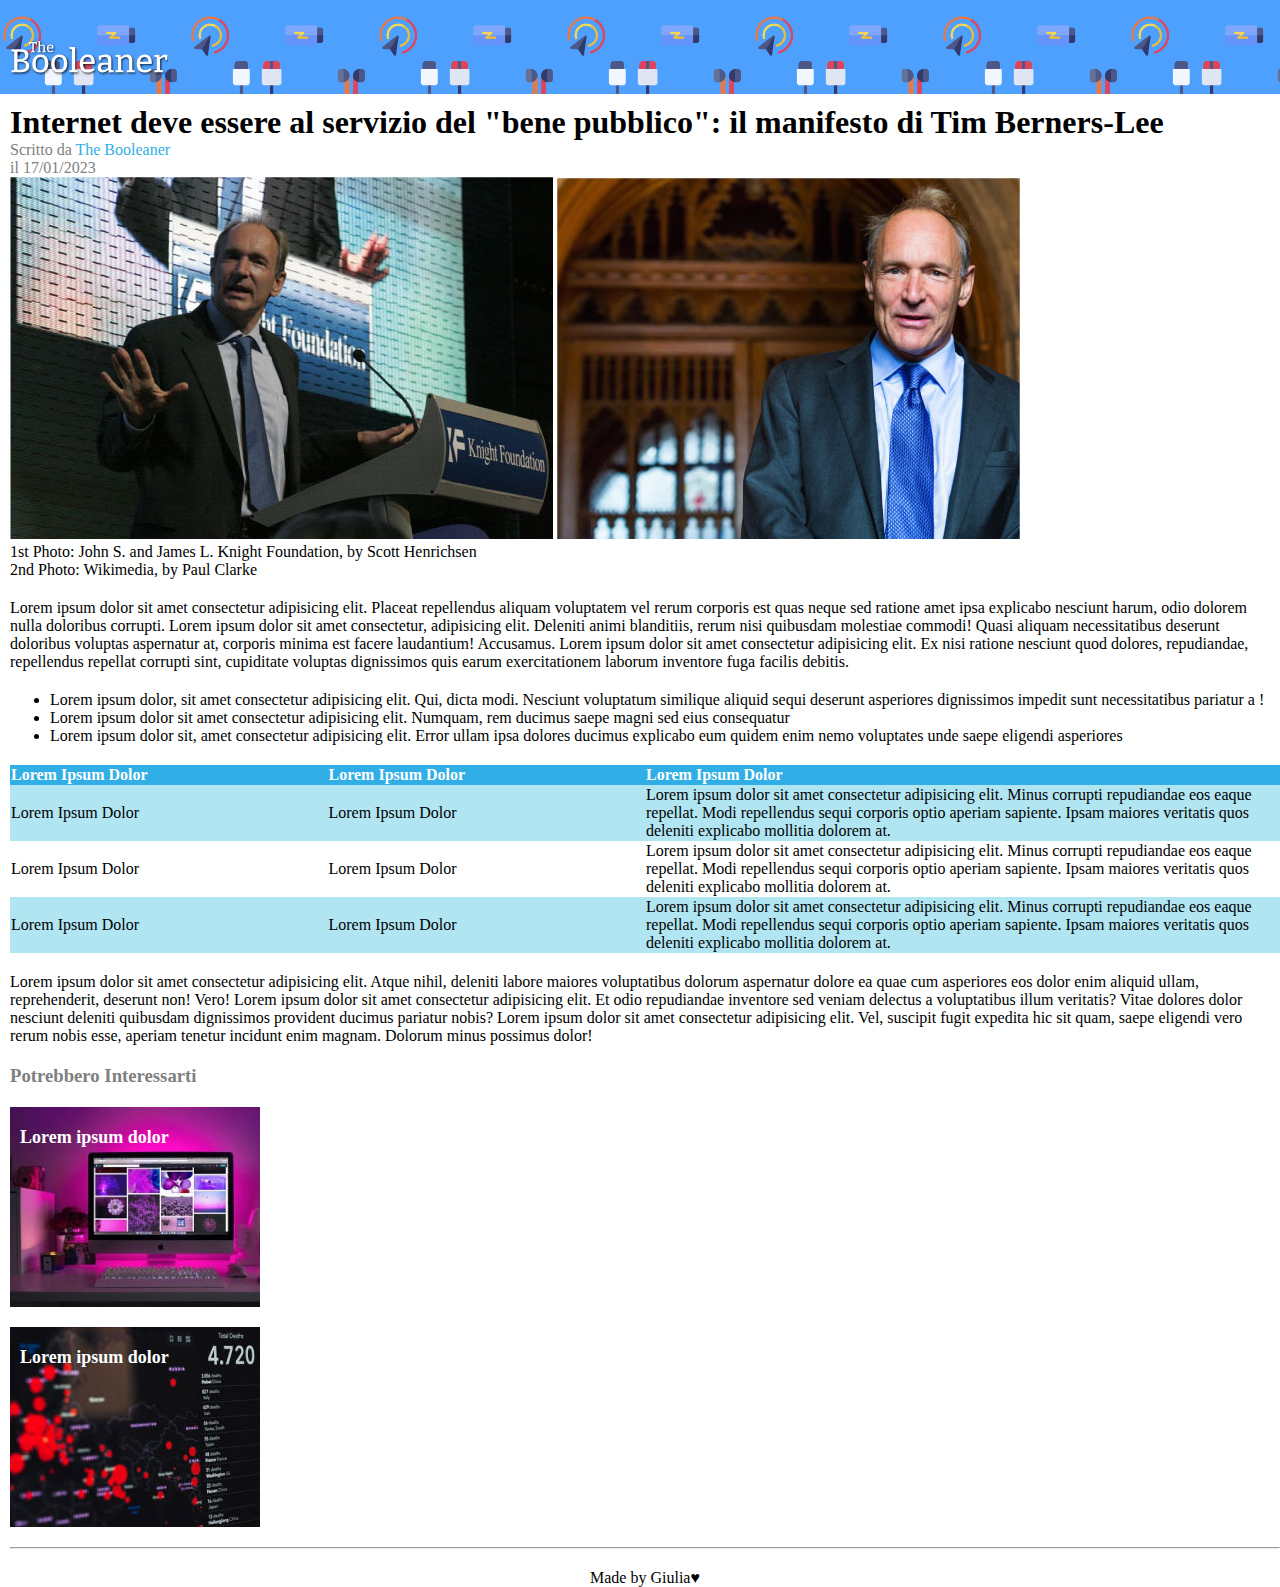
<file: index.html>
<!DOCTYPE html>
<html lang="en">
<head>
    <meta charset="UTF-8">
    <meta http-equiv="X-UA-Compatible" content="IE=edge">
    <meta name="viewport" content="width=device-width, initial-scale=1.0">
    <link rel="stylesheet" href="css/style.css">
    <title>The Booleaner</title>
</head>
<body>

    <!-- nav -->

    <nav>

        <img src="img/logo.svg" alt="logobooleaner">

    </nav>

    <!-- /nav -->

    <!-- header -->

    <header>
        <h1>Internet deve essere al servizio del "bene pubblico": il manifesto di Tim Berners-Lee</h1>

        <div class="greytext">
            Scritto da <a href="">The Booleaner</a>
        </div>

        <div class="greytext">
            il 17/01/2023
        </div>
    </header>

    <!-- /header -->

    <!-- main -->

    <main>

        <!-- sezione immagini -->

        <figure>

            <img src="img/tim-1.jpg" alt="TimBurners-Lee1">
            <img src="img/tim-2.jpg" alt="TimBurners-Lee2">

            <figcaption>
                1st Photo: John S. and James L. Knight Foundation, by Scott Henrichsen <br>
                2nd Photo: Wikimedia, by Paul Clarke
            </figcaption>

        </figure>
        <!-- /sezione immagini -->

        <!-- primo paragrafo -->
        <div class="maintexts">
            <p>Lorem ipsum dolor sit amet consectetur adipisicing elit. Placeat repellendus aliquam voluptatem vel rerum corporis est quas neque sed ratione amet ipsa explicabo nesciunt harum, odio dolorem nulla doloribus corrupti. Lorem ipsum dolor sit amet consectetur, adipisicing elit. Deleniti animi blanditiis, rerum nisi quibusdam molestiae commodi! Quasi aliquam necessitatibus deserunt doloribus voluptas aspernatur at, corporis minima est facere laudantium! Accusamus. Lorem ipsum dolor sit amet consectetur adipisicing elit. Ex nisi ratione nesciunt quod dolores, repudiandae, repellendus repellat corrupti sint, cupiditate voluptas dignissimos quis earum exercitationem laborum inventore fuga facilis debitis.
            </p>
        </div>

        <!-- /primo paragrafo -->

        <!-- lista -->

        <ul class="maintexts">
            <li>Lorem ipsum dolor, sit amet consectetur adipisicing elit. Qui, dicta modi. Nesciunt voluptatum similique aliquid sequi deserunt asperiores dignissimos impedit sunt necessitatibus pariatur a !</li>
            <li>Lorem ipsum dolor sit amet consectetur adipisicing elit. Numquam, rem ducimus saepe magni sed eius consequatur </li>
            <li>Lorem ipsum dolor sit, amet consectetur adipisicing elit. Error ullam ipsa dolores ducimus explicabo eum quidem enim nemo voluptates unde saepe eligendi asperiores</li>
        </ul>

        <!-- /lista -->

        <!-- tabella -->

        <table>
            <thead>
                <tr>
                    <th>Lorem Ipsum Dolor</th>
                    <th>Lorem Ipsum Dolor</th>
                    <th class="biggercolumn">Lorem Ipsum Dolor</th>
                </tr>
            </thead>
            <tbody>
                <tr class="colored">
                    <td>Lorem Ipsum Dolor</td>
                    <td>Lorem Ipsum Dolor</td>
                    <td>Lorem ipsum dolor sit amet consectetur adipisicing elit. Minus corrupti repudiandae eos eaque repellat. Modi repellendus sequi corporis optio aperiam sapiente. Ipsam maiores veritatis quos deleniti explicabo mollitia dolorem at.</td>
                </tr>
                <tr>
                    <td>Lorem Ipsum Dolor</td>
                    <td>Lorem Ipsum Dolor</td>
                    <td>Lorem ipsum dolor sit amet consectetur adipisicing elit. Minus corrupti repudiandae eos eaque repellat. Modi repellendus sequi corporis optio aperiam sapiente. Ipsam maiores veritatis quos deleniti explicabo mollitia dolorem at.</td>
                </tr>
                <tr class="colored">
                    <td>Lorem Ipsum Dolor</td>
                    <td>Lorem Ipsum Dolor</td>
                    <td>Lorem ipsum dolor sit amet consectetur adipisicing elit. Minus corrupti repudiandae eos eaque repellat. Modi repellendus sequi corporis optio aperiam sapiente. Ipsam maiores veritatis quos deleniti explicabo mollitia dolorem at.</td>
                </tr>
            </tbody>

        </table>

    
        <!-- /tabella -->

        <!-- secondo paragrafo -->
        <div class="maintexts">
            <p>Lorem ipsum dolor sit amet consectetur adipisicing elit. Atque nihil, deleniti labore maiores voluptatibus dolorum aspernatur dolore ea quae cum asperiores eos dolor enim aliquid ullam, reprehenderit, deserunt non! Vero! Lorem ipsum dolor sit amet consectetur adipisicing elit. Et odio repudiandae inventore sed veniam delectus a voluptatibus illum veritatis? Vitae dolores dolor nesciunt deleniti quibusdam dignissimos provident ducimus pariatur nobis? Lorem ipsum dolor sit amet consectetur adipisicing elit. Vel, suscipit fugit expedita hic sit quam, saepe eligendi vero rerum nobis esse, aperiam tenetur incidunt enim magnam. Dolorum minus possimus dolor!</p>
        </div>
        <!-- /secondo paragrafo -->

        <div class="maintexts">
            <h3 class="greytext">
                Potrebbero Interessarti
            </h3>
            <div class="firstlink">
                <a href="">Lorem ipsum dolor</a>
            </div>
            <div class="secondlink">
                <a href="">Lorem ipsum dolor</a>
            </div>
        </div>



    </main>
    <!-- /main -->

    <!-- footer -->

    <footer>
        <hr>
        <div class="maintexts">Made by Giulia&hearts;</div>
    </footer>
    <!-- /footer -->
    
</body>
</html>
</file>
<file: css/style.css>
*{
    margin: 0;
    box-sizing: border-box;
}

header, main, footer{
    padding-left: 10px;
}


/* nav */

nav{   
    padding-top: 40px;
    padding-bottom: 10px;
    padding-left: 10px;

    background-color: #4ea0ff ;
    background-image: url(../img/pattern.png);
    background-size: auto 200%; 
}

nav img{
    height: 40px;
}

/* header */
header{
    margin-top: 10px;
}

.greytext{
    color:grey;
}

.greytext a{
    color: #30aee6;
    text-decoration: none;
}

/* main */

/* primo paragrafo e lista*/

.maintexts{
    padding-top: 20px;
}

/* tabella */

table{
    border-collapse: collapse;
    margin-top: 20px;
}

thead{
    background-color: #30aee6;

    color: white;

    text-align: left;
}

table .biggercolumn{
    width: 50%;
}

table .colored{
    background-color: #b1e5f2;
}

/* parte finale */


.firstlink, .secondlink{
    margin-top: 20px;
    padding-left: 10px;
    padding-top: 20px;

    width: 250px;
    height: 200px;

    font-weight: bold;
    font-size: 18px;
}

.firstlink a, .secondlink a{
    color: white;
    text-decoration: none;
}

.firstlink{
    background-image: url(../img/monitor.jpg);
}

.secondlink{
    background-image: url(../img/graph.jpg);
}

/* footer */

hr{
    color: #30aee6;
    margin-top: 20px;
}

footer > div{
    text-align: center;
}
</file>
